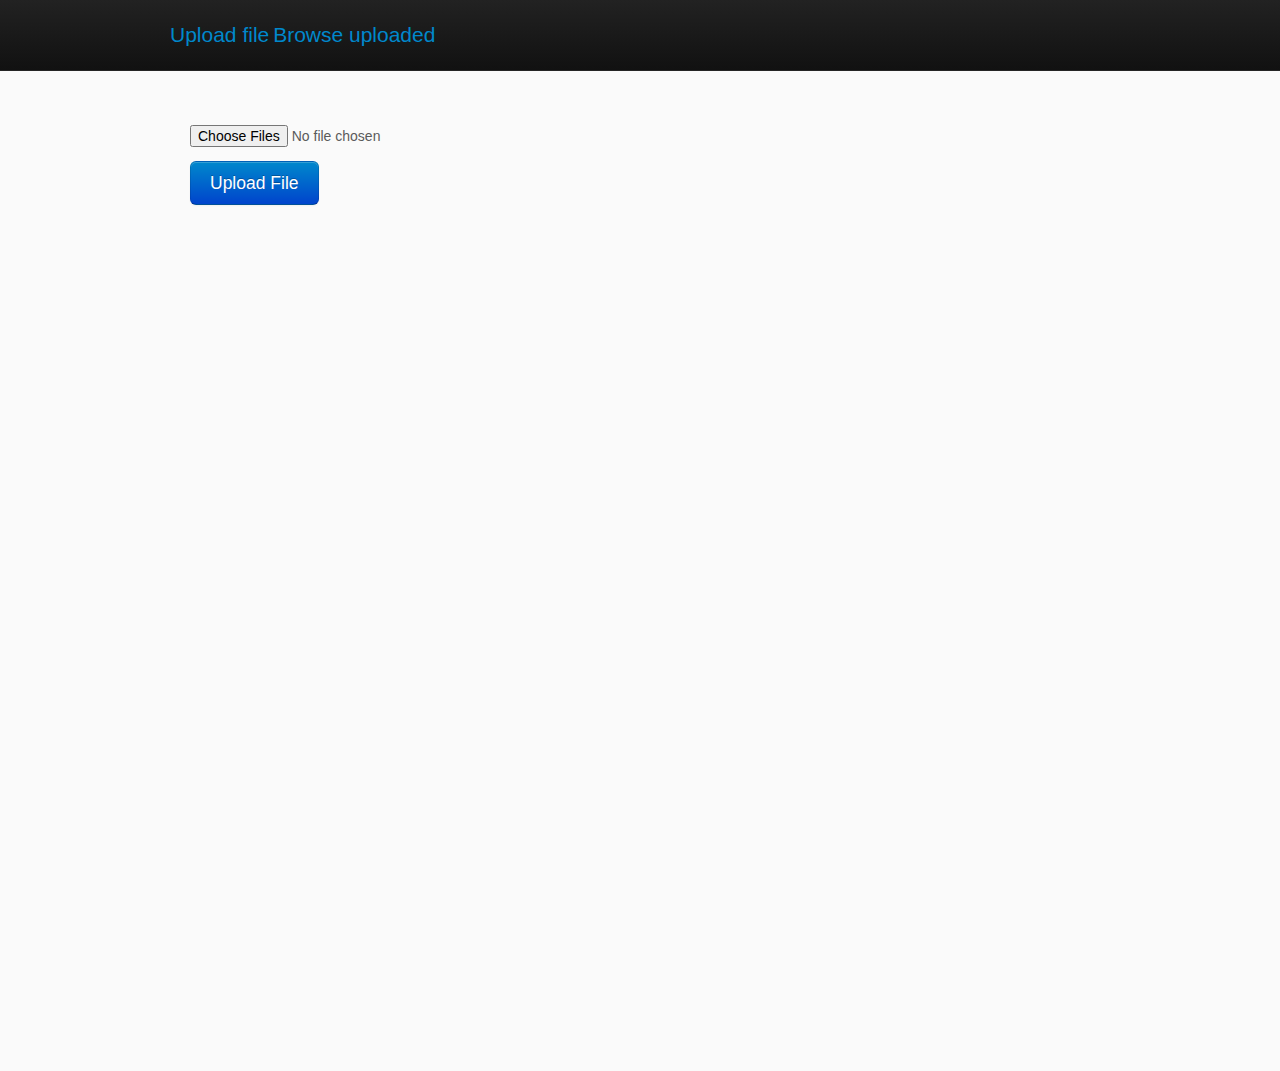
<file: JS-SDK-master/examples/file-service/index.html>
﻿
<!DOCTYPE html>
<html lang="en">
<head>
    <meta charset="utf-8">
    <title>File Service API Demo</title>
    <meta name="viewport" content="width=device-width, initial-scale=1.0">
    <meta name="description" content="">
    <meta name="author" content="">

    <!-- Le styles -->
    <link href="css/bootstrap.css" rel="stylesheet">
    <link href="css/fileService.css" rel="stylesheet">
    <script src="js/jquery.js"></script>
    <script src="js/bootstrap.js"></script>
    <script src="//api.backendless.com/sdk/js/latest/backendless.min.js"></script>
    <script type="text/javascript" src="js/files-example.js"></script>

    <!-- HTML5 shim, for IE6-8 support of HTML5 elements -->
    <!--[if lt IE 9]>
    <script src="http://twitter.github.com/bootstrap/assets/js/html5shiv.js"></script>
    <![endif]-->
</head>

<body>

<div class="navbar navbar-inverse navbar-static-top" >
    <div class="navbar-inner">
               <div class="container">
        <a class="lead" href="#myCarousel" data-slide-to="0">Upload file</a>
        <a class="lead" href="#myCarousel" data-slide-to="1" onclick="refreshItemsList()">Browse uploaded</a>
               </div>
           </div>
</div>

<div id="myCarousel" class="carousel slide" interval="false">
    <div class="carousel-inner">
        <div class="item active" style="background-color: #FAFAFA">
            <div class="container">
                <div class="carousel-caption">
                    <div class="container">
                        <input type="file" id="files" name="files[]" multiple />
                        <output id="list"></output>
                        <div><input class="btn btn-large btn-primary" type="button" onclick="uploadFileFunc(); return false;" value="Upload File"/></div>
                    </div>
                </div>
            </div>
        </div>

        <div class="item" style="background-color: #EFEDEF;">
            <div class="container">
                <div class="carousel-caption">

                    <div class="container">
                        <div><input class="btn btn-large btn-primary" type="button" onclick="deleteSelectedFiles(); return false;" value="Delete Files"/></div>
                        <div>
                            <ul class="thumbnails">
                            </ul>
                        </div>
                    </div>
                </div>
            </div>
        </div>

        <div class="item" style="background-color: #EEEDF7;">
            <div class="container">
                <div class="carousel-caption">
                    <div class="container">
                        <h2 class="lead" id="message">Test Message</h2>
                        <a onclick="location.reload()" style="padding:10px;background:#5a5a5a;font-size:16px;border-radius:5px;color:#fff;position: relative;top: 30px;">Back</a>
                    </div>
                </div>
            </div>

        </div>

    </div>
</div>
</div><!-- /.carousel -->
</body>
</html>
</file>
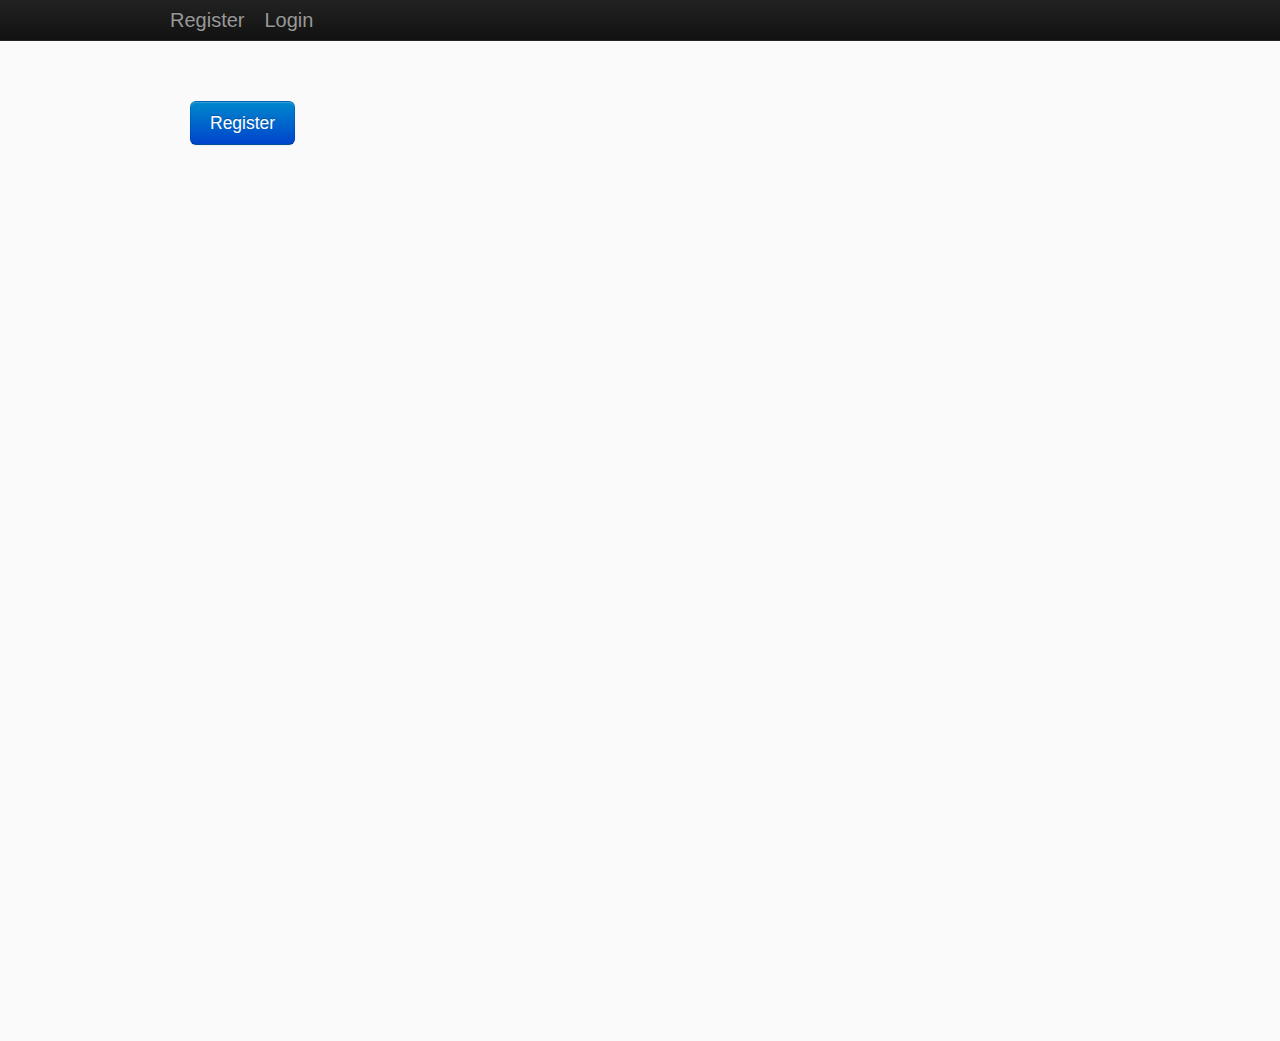
<file: JS-SDK-master/examples/user-service/index.html>
<!DOCTYPE html>
<html lang="en">
<head>
    <meta charset="utf-8">
    <title>Login And Register</title>
    <meta name="viewport" content="width=device-width, initial-scale=1.0">
    <meta name="description" content="">
    <meta name="author" content="">

    <!-- Le styles -->
    <link href="css/bootstrap.css" rel="stylesheet">
    <link href="css/userLogin.css" rel="stylesheet">

    <!-- HTML5 shim, for IE6-8 support of HTML5 elements -->
    <!--[if lt IE 9]>
        <script src="http://twitter.github.com/bootstrap/assets/js/html5shiv.js"></script>
    <![endif]-->
</head>

<body>

<div class="navbar navbar-inverse navbar-static-top">
    <div class="navbar-inner">
        <div class="container">
            <a class="brand" href="#myCarousel" data-slide-to="0">Register</a>
            <a class="brand" href="#myCarousel" data-slide-to="1">Login</a>
        </div>
    </div>
</div>

<div id="myCarousel" class="carousel slide">
    <div class="carousel-inner">
        <div class="item active" style="background-color: #FAFAFA">
            <div class="container">
                <div class="carousel-caption">
                    <div class="container">
                        <form class="form-signin" name="register" id="regForm">
                            <div id="regFields"></div>
                            <div><input class="btn btn-large btn-primary" type="button" onclick="createUser(this.form); return false;" value="Register"/></div>
                        </form>
                    </div>
                </div>
            </div>
        </div>

        <div class="item" style="background-color: #EEEDF7;">
            <div class="container">
                <div class="carousel-caption">
                    <div class="container">
                        <form class="form-signin">
                            <div><input type="text" class="input-block-level" placeholder="Identity (email address)" name="userid"></div>
                            <div><input type="password" class="input-block-level" placeholder="Password" name="pswrd"></div>
                            <button class="btn btn-large btn-primary" type="button" onclick="loginUser(this.form);return false;">Sign in</button>
                        </form>
                    </div>
                </div>
            </div>
        </div>

        <div class="item" style="background-color: #EDEDF0;">
            <div class="container">
                <div class="carousel-caption">
                    <div class="container">
                        <h2 class="lead" id="message">Test Message</h2>
                    </div>
                </div>
            </div>

        </div>

    </div>
    <!-- /.carousel -->

    <!-- Le javascript
    ================================================== -->
    <!-- Placed at the end of the document so the pages load faster -->
    <script src="js/jquery.js"></script>
    <script src="js/bootstrap.js"></script>
    <script src="//api.backendless.com/sdk/js/latest/backendless.min.js"></script>
    <script type="text/javascript" src="js/user-example.js"></script>
</div>
</body>
</html>
</file>
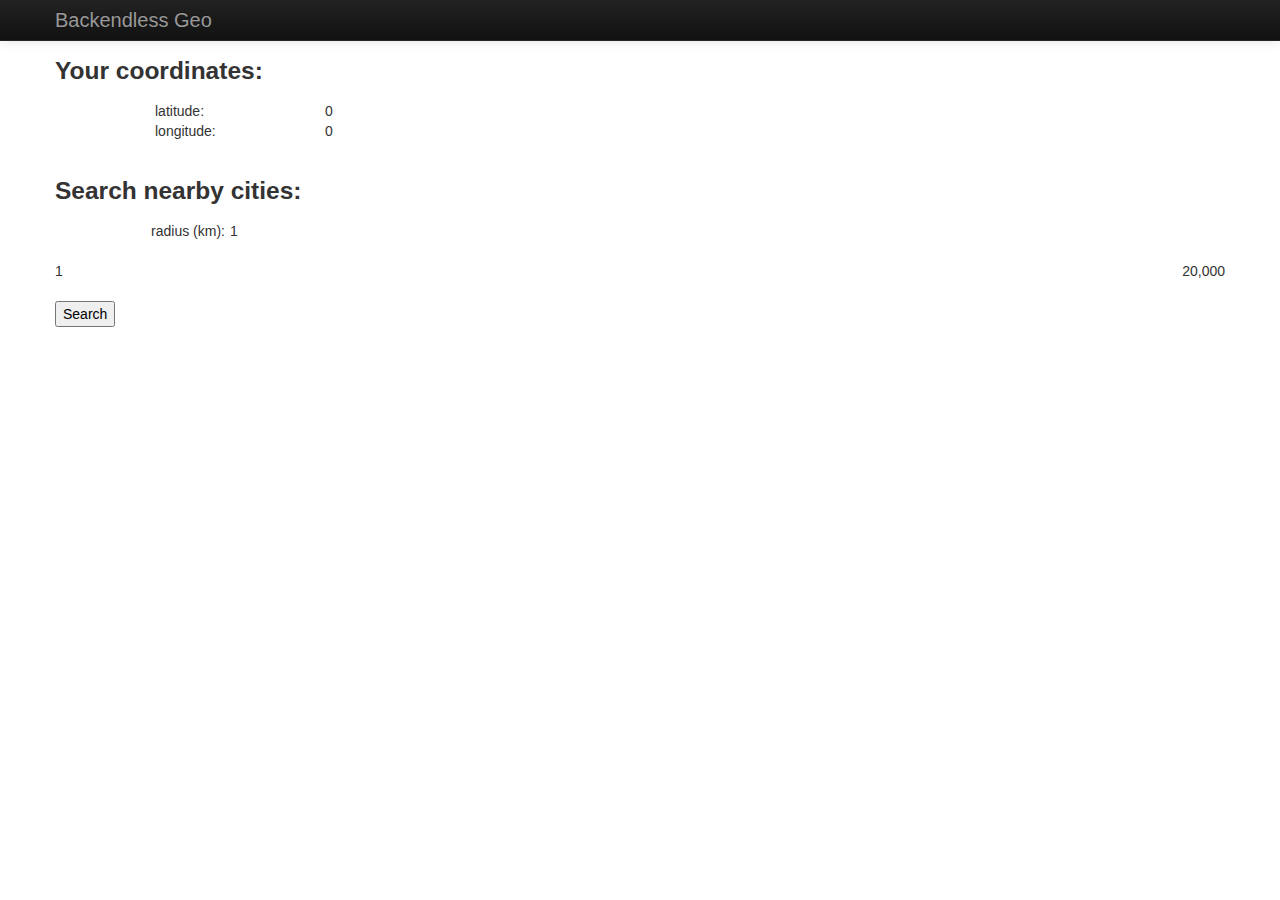
<file: JS-SDK-master/examples/geo-service/citysearch/index.html>
﻿<!DOCTYPE html>
<html>
<head>
    <meta charset="utf-8" name="viewport" content="width=device-width, initial-scale=1.0"/>
    <title>City Search - Backendless Geo Service Demo</title>
    <link href="css/jquery-ui.css" rel="stylesheet">
    <link href="css/bootstrap.css" rel="stylesheet">
    <link href="css/bootstrap-responsive.css" rel="stylesheet">
    <script src="js/jquery-1.9.0.js"></script>
    <script src="js/jquery-ui.js"></script>
    <script src="//api.backendless.com/sdk/js/latest/backendless.min.js"></script>
    <script src="js/citysearch.js"></script>
</head>
<body>
<!-- HEADER -->
<div class="navbar navbar-inverse navbar-static-top">
    <div class="navbar-inner">
        <div class="container">
            <a class="brand" href="#">Backendless Geo</a>
        </div>
    </div>
</div>
<!-- MAIN BLOCK -->
<div class="container">
    <!-- COORDINATES BLOCK -->
    <div>
        <h3>Your coordinates:</h3>
        <div class="row">
            <div class="span2 offset1">latitude:</div>
            <div id="latitude">0</div>
        </div>
        <div class="row">
            <div class="span2 offset1">longitude:</div>
            <div id="longitude">0</div>
        </div>
    </div>
    <br/>
    <!-- SEARCH BLOCK -->
    <div>
        <h3>Search nearby cities:</h3>
        <div class="row">
            <div class="span2" style="text-align: right; padding-right: 5px">
                radius (km):
            </div>
            <div id="radius-value">1</div>
        </div>
        <br/>
        <div>
            <div id="radius-slider"></div>
            <div class="row">
                <div class="span1">1</div>
                <div class="text-right">20,000</div>
            </div>
            <br/>
            <div>
                <button id="search-button">Search</button>
                <img id="loader" src="images/loader.gif" style="display: none">
            </div>
        </div>
    </div>
    <br/>
    <!-- RESULT BLOCK -->
    <div id="result-block" hidden="hidden">
        <table class="table table-hover">
            <thead id="thead">
            <tr>
                <th>City</th>
                <th>Latitude</th>
                <th>Longitude</th>
            </tr>
            </thead>
            <tbody id="tbody">
            </tbody>
        </table>
    </div>
</div>
</body>
</html>
</file>
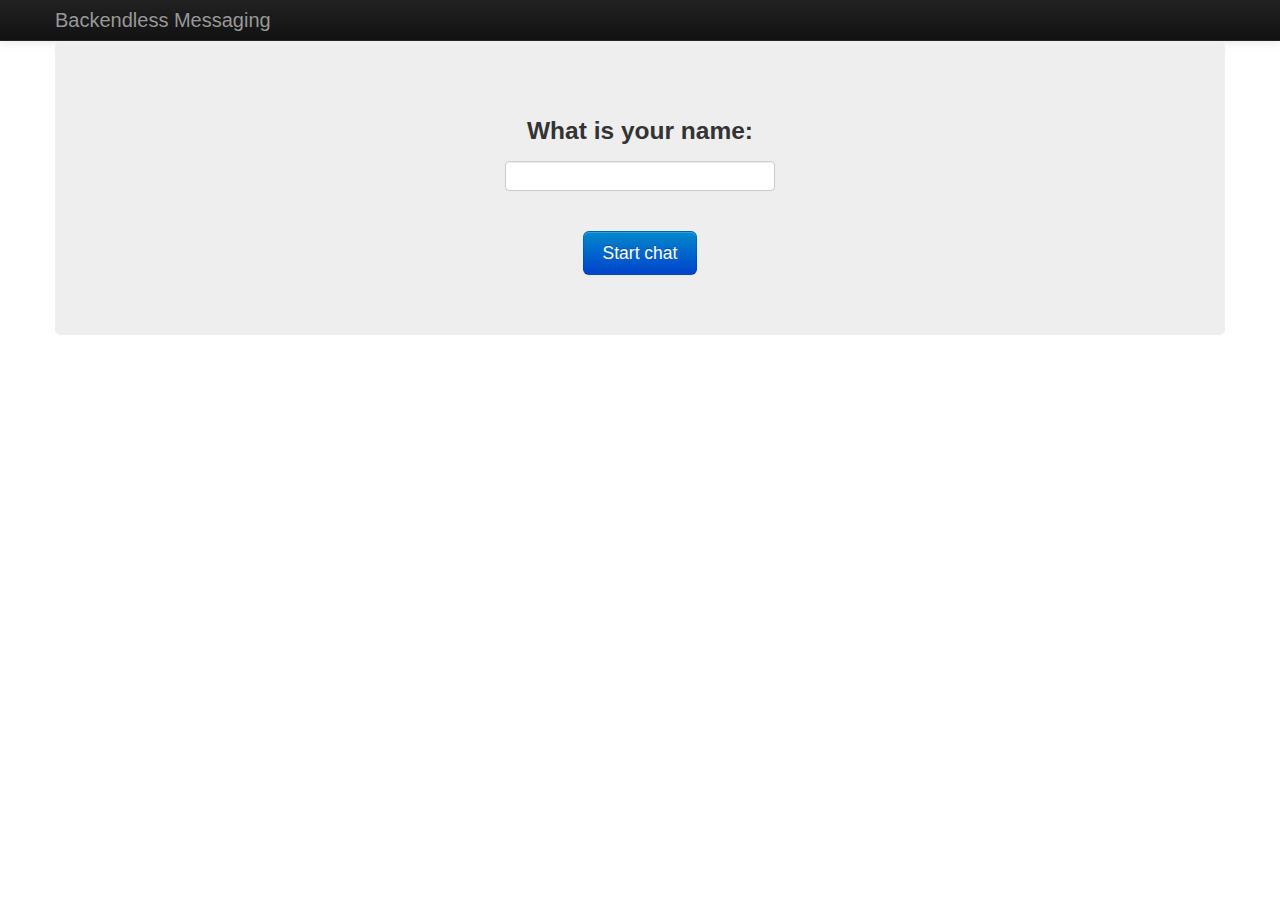
<file: JS-SDK-master/examples/messaging-service/chat/index.html>
<!DOCTYPE html>
<html>
<head>
    <meta charset="utf-8" name="viewport" content="width=device-width, initial-scale=1.0"/>
    <title>MessagingServiceDemo</title>

    <link href="css/jquery-ui.css" rel="stylesheet" />
    <link href="css/bootstrap.css" rel="stylesheet">
    <link href="css/bootstrap-responsive.css" rel="stylesheet">

    <script src="js/jquery-1.9.0.js"></script>
    <script src="js/jquery-ui.js"></script>

    <script src="//api.backendless.com/sdk/js/latest/backendless.min.js"></script>
    <script src="js/chat.js"></script>

</head>
<body>
<!-- HEADER -->
<div class="navbar navbar-inverse navbar-static-top">
    <div class="navbar-inner">
        <div class="container">
            <a class="brand" href="#">Backendless Messaging</a>
        </div>
    </div>
</div>

<!-- MAIN BLOCK -->
<div class="container">

    <!-- WELCOME SCREEN BLOCK -->
    <div id="welcome-screen" class="hero-unit container" style="display: table-cell; text-align: center">
        <h3>What is your name:</h3>

        <input id="name-field" type="text" class="span3">
        <br/><br/>

        <div class="btn btn-primary btn-large" onclick="subscribe()">Start chat</div>
    </div>

    <!-- CHAT SCREEN BLOCK -->
    <div id="chat_screen" class="hero-unit" hidden="hidden">
        <div id="messages-history-field" style="overflow-y: auto; height:500px; background-color: #f5f5f5; padding: 10px"></div>
        <br/>

        <div class="form-inline">
            <input id="message-field" type="text" class="input-small input-xxlarge">

            <div type="submit" class="btn btn-primary" onclick="publish()">Send</div>
        </div>
    </div>

</div>
</body>
</html>
</file>
<file: JS-SDK-master/examples/file-service/css/fileService.css>
body {
    padding-bottom: 0px;
    color: #5a5a5a;
}
/* CUSTOMIZE THE CAROUSEL
-------------------------------------------------- */

/* Carousel base class */
.carousel {
    margin-bottom: 0px;
}

.carousel .container {
    position: relative;
    z-index: 9;
}

.carousel .item {
    height: 1000px;
}
.carouselimg {
    position: absolute;
    top: 0;
    left: 0;
    min-width: 100%;
    height: 1000px;
}

.carousel-caption {
    background-color: transparent;
    position: static;
    max-width: 550px;
    padding: 0 20px;
    margin-top: 50px;
}
.carousel-caption h1,
.carousel-caption .lead {
    margin: 0;
    line-height: 1.25;
    text-shadow: 0 1px 1px rgba(0,0,0,.4);
}
.carousel-caption .btn {
    margin-top: 10px;
}

input[type="text"], input[type="password"] {
    width: 400px;
}

.selectedThumbnail {
    border-color: #0088cc;
    -webkit-box-shadow: 0 1px 4px rgba(0, 105, 214, 0.25);
    -moz-box-shadow: 0 1px 4px rgba(0, 105, 214, 0.25);
    box-shadow: 0 1px 4px rgba(0, 105, 214, 0.25);
}

.dataPicture {
    max-width: 300px;
    max-height : 300px;
}
</file>
<file: JS-SDK-master/examples/user-service/css/userLogin.css>
body {
    padding-bottom: 0px;
    color: #5a5a5a;
}
/* CUSTOMIZE THE CAROUSEL
-------------------------------------------------- */

/* Carousel base class */
.carousel {
    margin-bottom: 0px;
}

.carousel .container {
    position: relative;
    z-index: 9;
}

.carousel .item {
    height: 1000px;
}
.carousel img {
    position: absolute;
    top: 0;
    left: 0;
    min-width: 100%;
    height: 1000px;
}

.carousel-caption {
    background-color: transparent;
    position: static;
    max-width: 550px;
    padding: 0 20px;
    margin-top: 50px;
}
.carousel-caption h1,
.carousel-caption .lead {
    margin: 0;
    line-height: 1.25;
    text-shadow: 0 1px 1px rgba(0,0,0,.4);
}
.carousel-caption .btn {
    margin-top: 10px;
}

input[type="text"], input[type="password"] {
    width: 400px;
}
</file>
